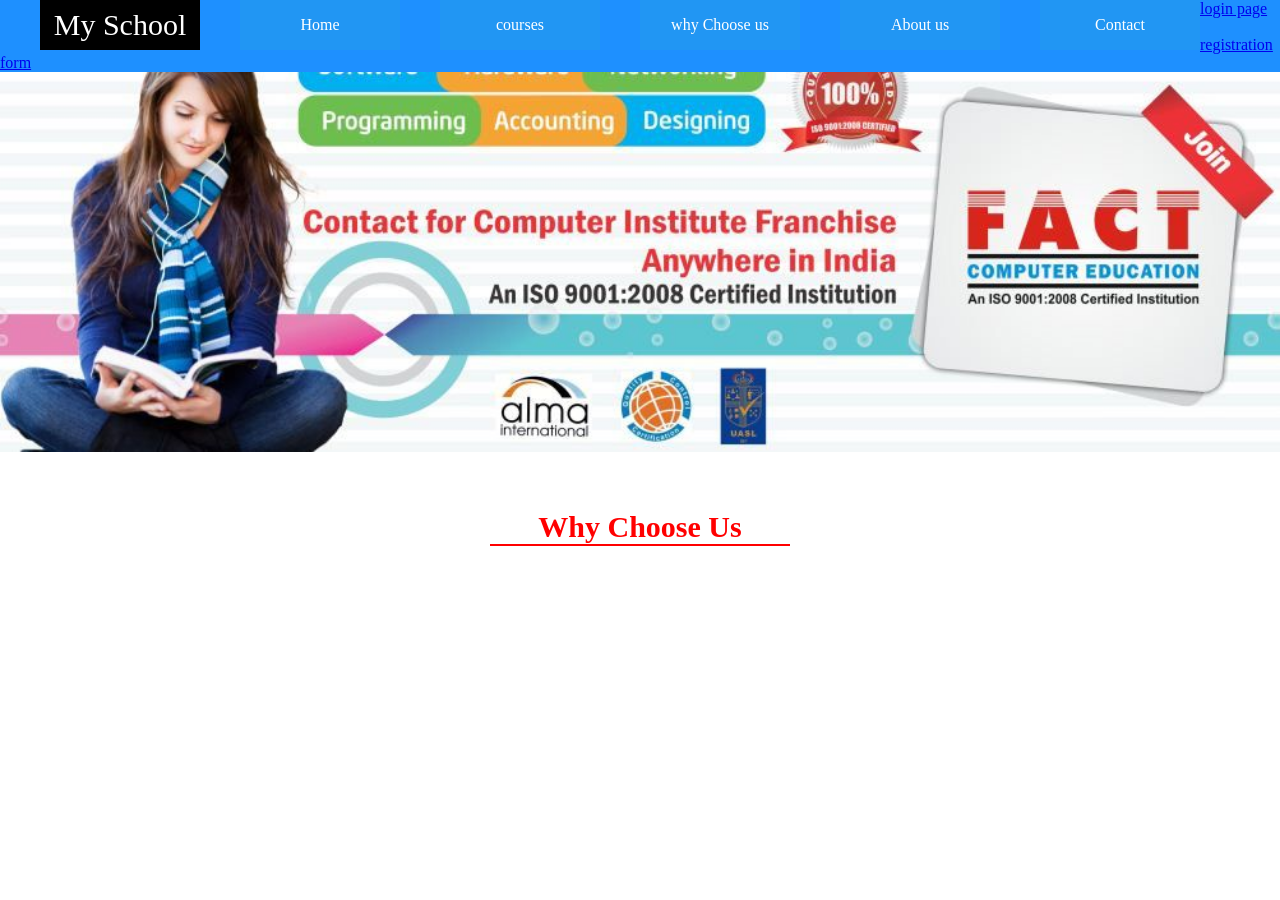
<file: index.html>
<!DOCTYPE html>
<html lang="en">
<head>
    <meta charset="UTF-8">
    <meta http-equiv="X-UA-Compatible" content="IE=edge">
    <meta name="viewport" content="width=device-width, initial-scale=1.0">
    <title>MY SCHOOL</title>
    <link href="style.css" rel="stylesheet" type="text/css">
</head>
<body>
    <div class="my_menu">
    <ul class="menu">

        <li class="logo_li"><a href="#">My School</a></li>
         <li><a href="#">Home</a></li>
        <li> <a href="#">courses</a>
            <ul>
                <li><a href="#">HTML</a></li>
                <li><a href="#">CSS3</a></li>
                <li><a href="#">JAVA</a></li>
                <li><a href="#">TYPE SCRIPT</a></li>
                <li><a href="#">JAVA SCRIPT</a></li>
            </ul>
        </li>
        <li><a href="#">why Choose us</a></li>
        <li><a href="#">About us</a></li>
        <li><a href="#">Contact</a></li>

    </ul>
    <a href="login.html">login page</a>
    <br></br>
   <a href="register.html">registration form</a>
    </div>
    

    <div id="picture2">
        <img src="picture2.png" alt="picture2">
    </div>

    <div>
        <section id ="why_choose">
            <br>
            <br>
            <br>
            <h1>Why Choose Us</h1>

        
                
            
        
        </div>


          

        </section>
    </div>
  
    
    

</body>
</html>
</file>
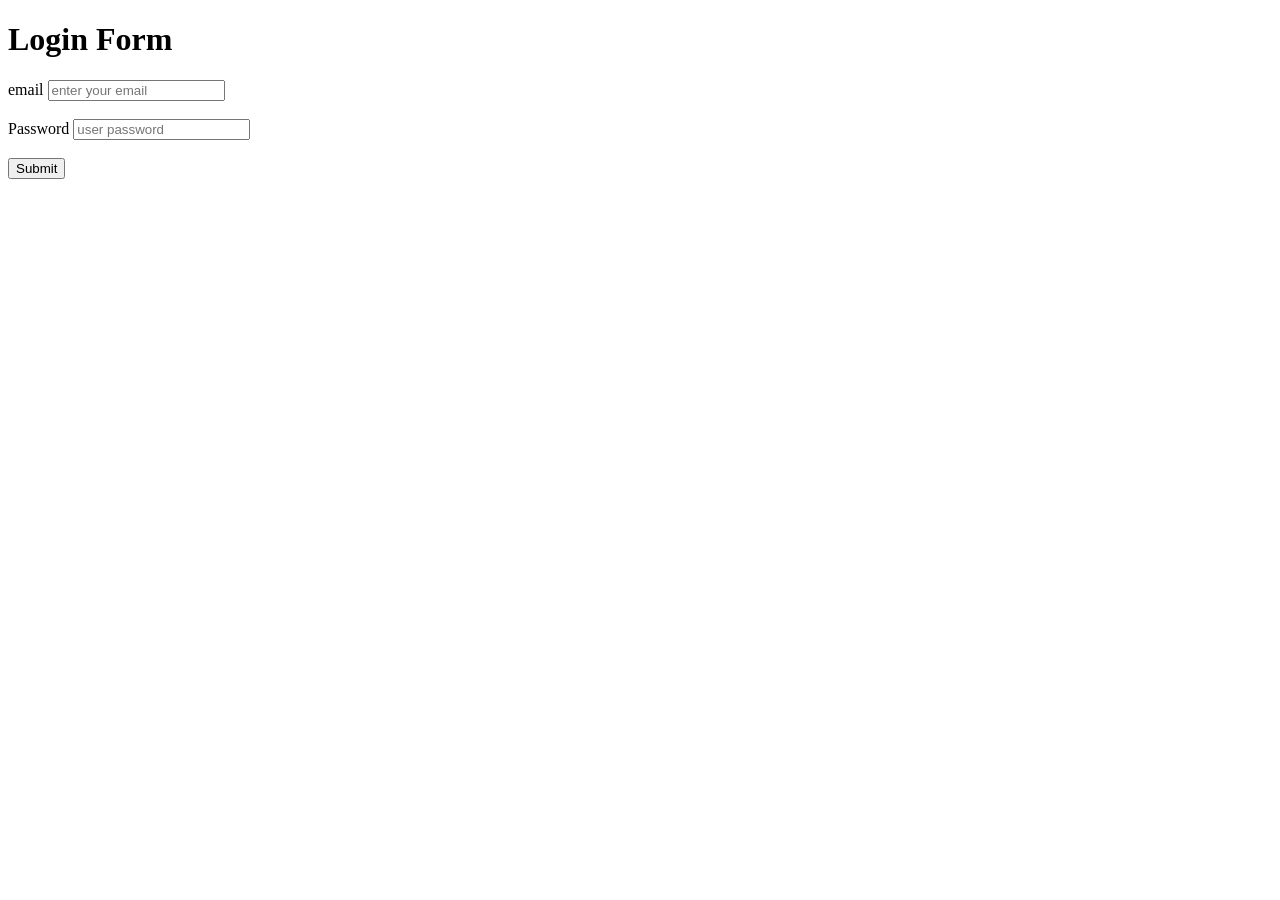
<file: login.html>
<!DOCTYPE html>
<html lang="en">
<head>
    <meta charset="UTF-8">
    <meta http-equiv="X-UA-Compatible" content="IE=edge">
    <meta name="viewport" content="width=device-width, initial-scale=1.0">
    <title>Login</title>
    <h1>Login Form</h1>
</head>

<body>
    <form action="login.php" method="get">
    <label for ="email">email</label>
    <input type ="text" name="email" placeholder="enter your email" required/>
    
    <br></br> 
    

    <label for ="password">Password</label>
<input type ="password" name="password"  placeholder="user password" required/>

<br></br>
<button>Submit</button>

</form>
</body>
</html>
</file>
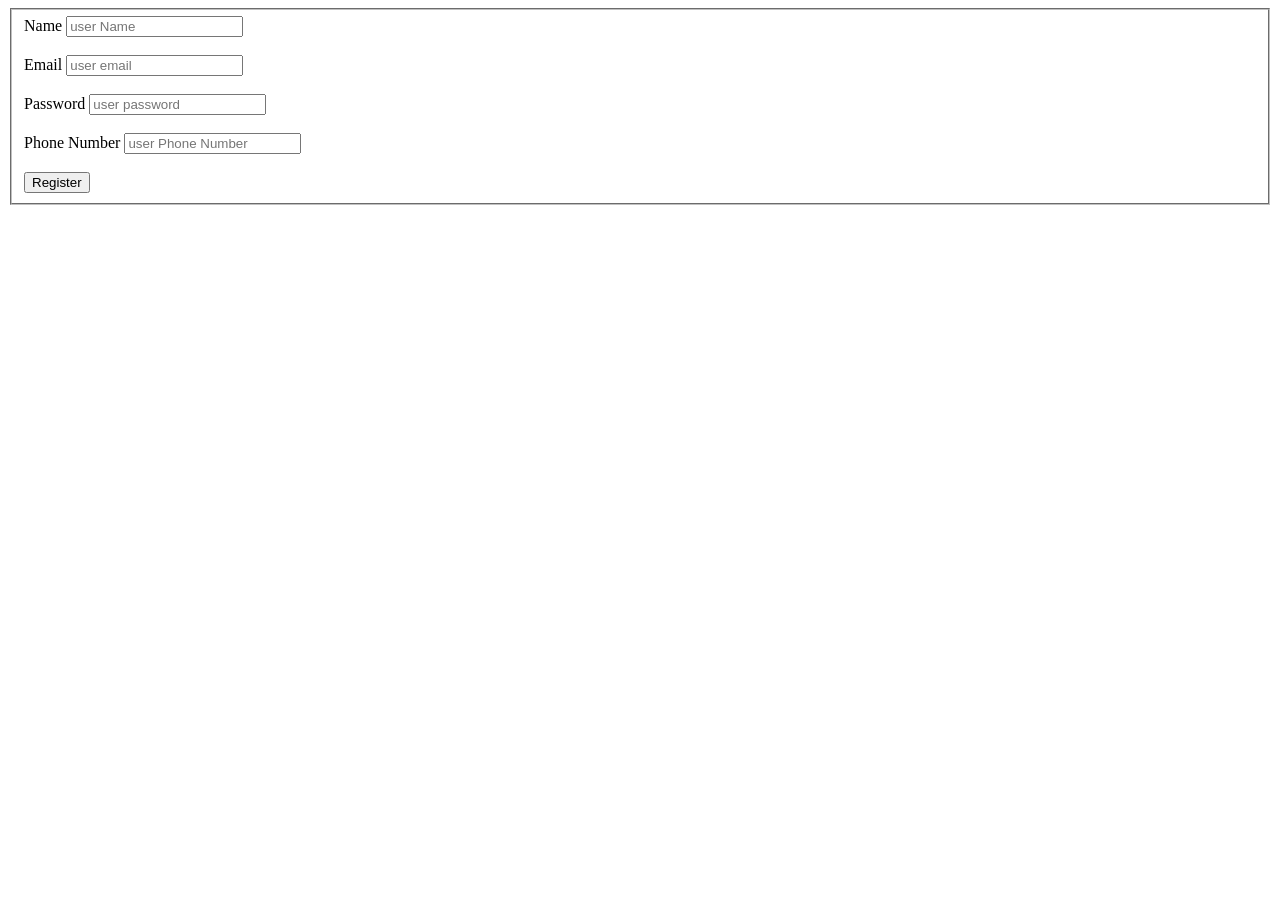
<file: register.html>
<!DOCTYPE html>
<!--
Click nbfs://nbhost/SystemFileSystem/Templates/Licenses/license-default.txt to change this license
Click nbfs://nbhost/SystemFileSystem/Templates/Other/html.html to edit this template
-->
<html>
    <head>
        <title>register</title>
        <meta charset="UTF-8">
        <meta name="viewport" content="width=device-width, initial-scale=1.0">
    </head>
    <body>
        <div>
            <form action="register.php" method="post">
                
              <fieldset> 
<label for ="fname">Name</label>
<input type ="text" name="name" id="fname" placeholder="user Name" required/>

<br></br>
<label for ="email">Email</label>
<input type ="email" name="email" id="email" placeholder="user email" required/>
<br></br>

<label for ="password">Password</label>
<input type ="password" name="password" id="password" placeholder="user password" required/>
<br></br>

<label for ="phone">Phone Number</label>
<input type ="tel" name="phone" id="phone" placeholder="user Phone Number" required/>
<br></br>


<button>Register</button>
    </Form>
</fieldset>  
                
                
                
                
                
                
                
            </form>
        </div>
    </body>
</html>
</file>
<file: style.css>
body{
    margin: 0px;
    padding: 0px;
}
ul{
    margin: 0px;
    padding: 0px;
}
.my_menu{
    position: absolute;
       width: 100%;
       height: auto;
       background-color: dodgerblue;

}


.menu li{
    list-style: none;
    width: 160px;
    height: 50px;
    background-color: #2196f3;
    margin-left: 40px;
    text-align: center;
    line-height: 50px;
    float: left;


}


.menu li:hover{
     background-color:black;
}

.menu li a:hover{
     color: aqua;
}
.menu li a{
       color: white;
       display: block;
       text-decoration: none;

}
.logo{
    width: 100px;
}
.logo_li:hover{
     background-color: #2196f3 !important;
}
.logo_li a{
    font-size: 30px;
    background-color: black;
}
.logo_li a:hover{
     color: white ! important;
}
.menu ul{
    display: none;
}
.menu li:hover ul{
    display: block;

}
#picture2{
    width: 100%;

}
#picture2 img{
    margin-top: 0px;
    width: 100%;
}
#why_choose{
    width: 100%;
    text-align:center;
}
#why_choose h1{
    margin:0 auto;
    width:300px;
    font-size: 30px;
    color:red;
    border-bottom: 2px solid red;
}
.div_section1{
       width: 20%;
       height: 300px;
       margin:10px;
       border: 1px solid gray;
}
#Icon2 img{
    width:120px;
    height:120px;
    border:1px solid gray;
    margin:10px auto;
    line-height:120px;
    font-size:50px;
    float:left;

}
</file>
